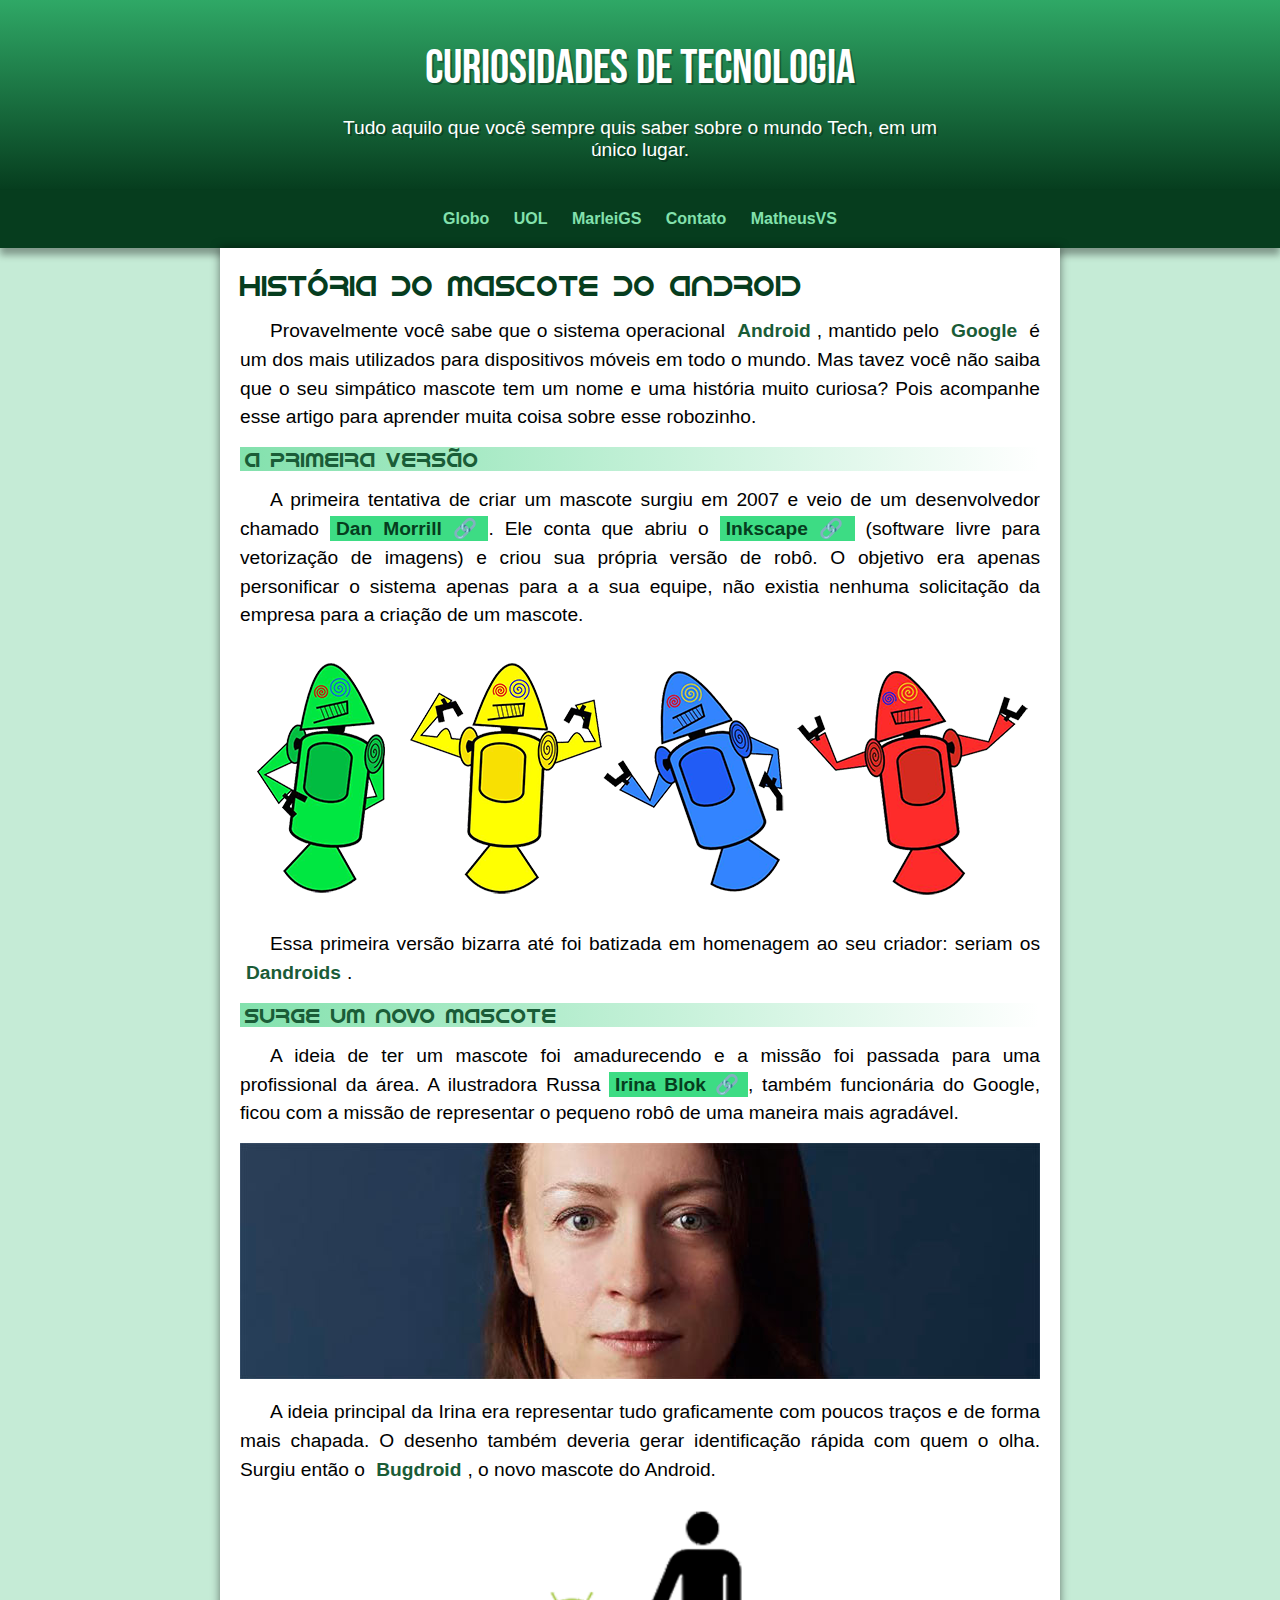
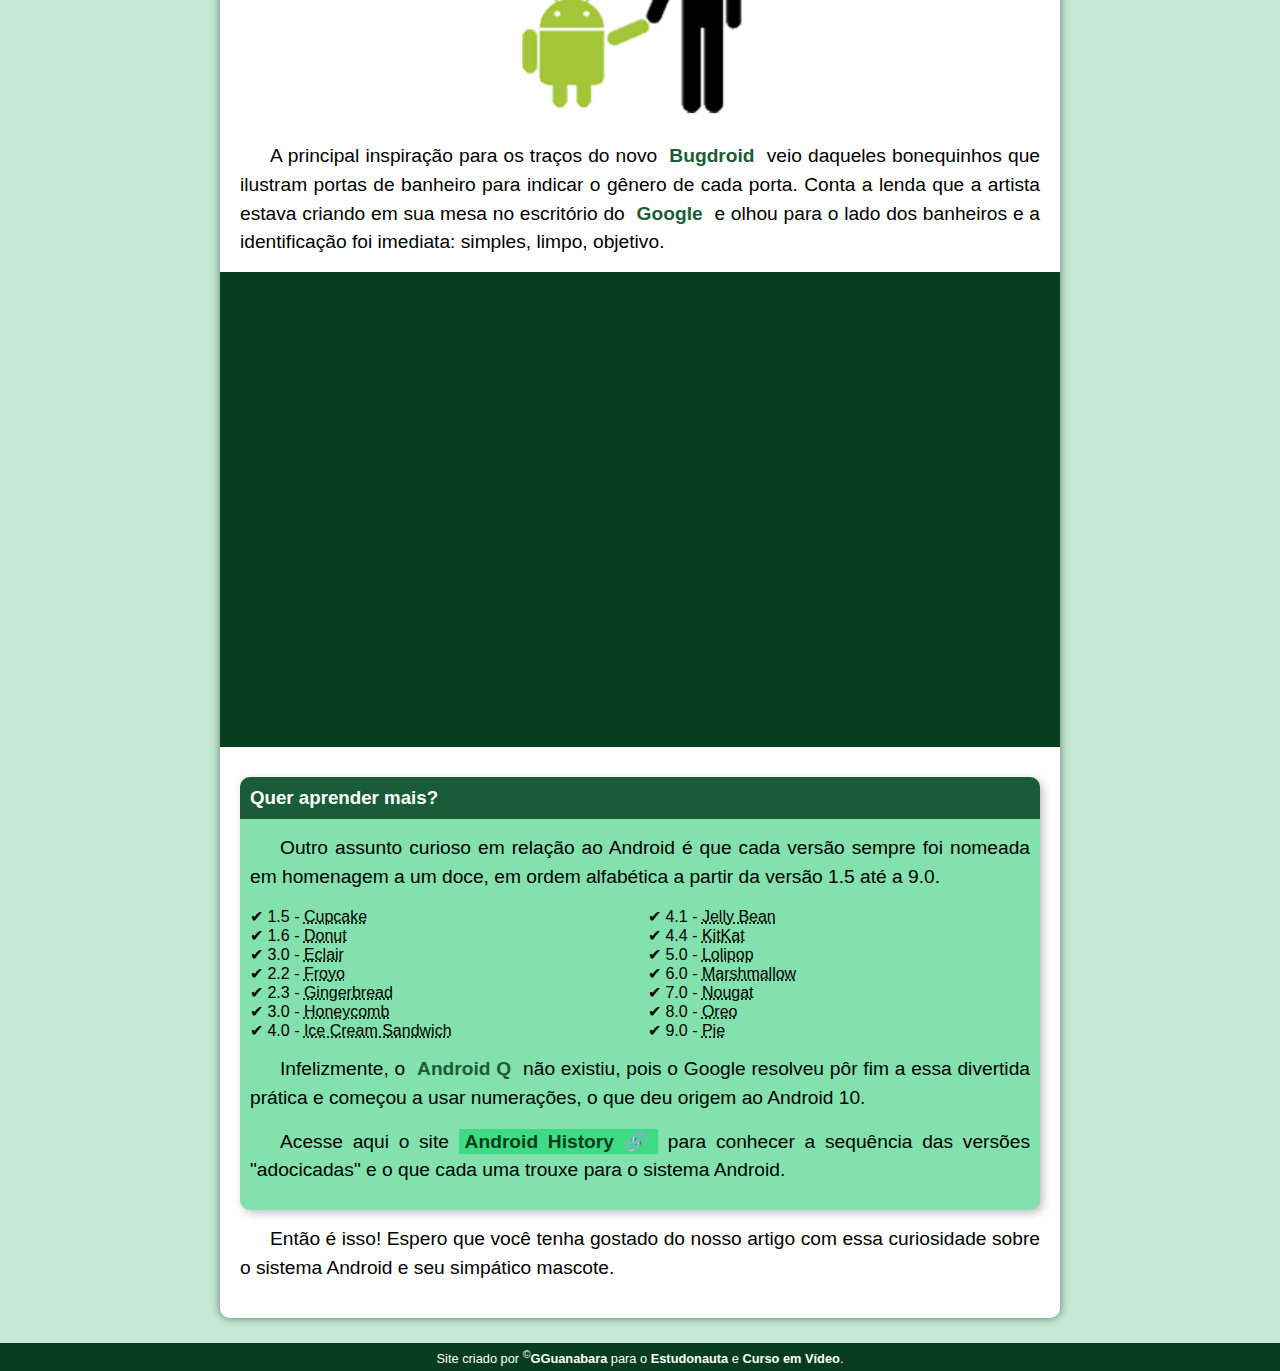
<file: index.html>
<!DOCTYPE html>
<html lang="pt-br">
<head>
    <meta charset="UTF-8">
    <meta name="viewport" content="width=device-width, initial-scale=1.0">
    <title>D010: 1º Projeto by GG</title>
    <link rel="shortcut icon" href="midias/d010-06.ico" type="image/x-icon">
    <link rel="stylesheet" href="d010gg.css">
</head>
<body>
    <header>
        <h1>Curiosidades de Tecnologia</h1>
        <p>Tudo aquilo que você sempre quis saber sobre o mundo Tech, em um único lugar.</p>
    </header>
    <nav>
        <a href="https://www.globo.com/" target="_blank" rel="external">Globo</a>
        <a href="https://www.uol.com.br/" target="_blank" rel="external">UOL</a>
        <a href="d009.html" target="_blank" rel="external">MarleiGS</a>
        <a href="#">Contato</a>
        <a href="#">MatheusVS</a>
    </nav>
    <main>
        <article>
            <h1>História do Mascote do Android</h1>
            <p>Provavelmente você sabe que o sistema operacional <strong>Android</strong>, mantido pelo <strong>Google</strong> é um dos mais utilizados para dispositivos móveis em todo o mundo. Mas tavez você não saiba que o seu simpático mascote tem um nome e uma história muito curiosa? Pois acompanhe esse artigo para aprender muita coisa sobre esse robozinho.</p>

            <h2>A primeira versão</h2>

            <p>A primeira tentativa de criar um mascote surgiu em 2007 e veio de um desenvolvedor chamado <a href="https://androidcommunity.com/dan-morrill-shows-us-the-android-mascot-that-almost-was-20130103/" target="_blank" rel="external" class="externo">Dan Morrill</a>. Ele conta que abriu o <a href="https://inkscape.org/pt-br/" target="_blank" rel="external" class="externo">Inkscape</a> (software livre para vetorização de imagens) e criou sua própria versão de robô. O objetivo era apenas personificar o sistema apenas para a a sua equipe, não existia nenhuma solicitação da empresa para a criação de um mascote.</p>

            <picture>
                <source media="(max-width: 600px)" srcset="midias/d010-04.png">
                <img src="midias/d010-03a.png" alt="Primeiro mascote do Android">
            </picture>

            <p>Essa primeira versão bizarra até foi batizada em homenagem ao seu criador: seriam os <strong>Dandroids</strong>.</p>

            <h2>Surge um novo mascote</h2>

            <p>A ideia de ter um mascote foi amadurecendo e a missão foi passada para uma profissional da área. A ilustradora Russa <a href="https://www.irinablok.com/android" target="_blank" rel="external" class="externo">Irina Blok</a>, também funcionária do Google, ficou com a missão de representar o pequeno robô de uma maneira mais agradável.</p>

            <picture>
                <source media="(max-width: 600px)" srcset="midias/d010-02.jpg">
                <img src="midias/d010-01.jpg" alt="Irina Block picture">
            </picture>
            
            <p>A ideia principal da Irina era representar tudo graficamente com poucos traços e de forma mais chapada. O desenho também deveria gerar identificação rápida com quem o olha. Surgiu então o <strong>Bugdroid</strong>, o novo mascote do Android.</p>

            <img src="midias/d010-05.png" class="pequena" alt="Bugdroid">

            <p>A principal inspiração para os traços do novo <strong>Bugdroid</strong> veio daqueles bonequinhos que ilustram portas de banheiro para indicar o gênero de cada porta. Conta a lenda que a artista estava criando em sua mesa no escritório do <strong>Google</strong> e olhou para o lado dos banheiros e a identificação foi imediata: simples, limpo, objetivo.</p>
            
            <div class="video"><iframe width="560" height="315" src="https://www.youtube.com/embed/l2UDgpLz20M?si=jz-pl67_0Gr7gfK0" title="YouTube video player" frameborder="0" allow="accelerometer; autoplay; clipboard-write; encrypted-media; gyroscope; picture-in-picture; web-share" allowfullscreen></iframe></div>
            
            <aside>
                <h3>Quer aprender mais?</h3>
                <p>Outro assunto curioso em relação ao Android é que cada versão sempre foi nomeada em homenagem a um doce, em ordem alfabética a partir da versão 1.5 até a 9.0.</p>
                <ul>
                    <li>1.5 - <abbr title="Bolo de Copo">Cupcake</abbr></li>
                    <li>1.6 - <abbr title="Rosquinha">Donut</abbr></li>
                    <li>3.0 - <abbr title="Bomba">Eclair</abbr></li>
                    <li>2.2 - <abbr title="Iogurte Congelado">Froyo</abbr></li>
                    <li>2.3 - <abbr title="Biscoito de Gengibre">Gingerbread</abbr></li>
                    <li>3.0 - <abbr title="Favo de Mel">Honeycomb</abbr></li>
                    <li>4.0 - <abbr title="Sanduíche de Sorvete">Ice Cream Sandwich</abbr></li>
                    <li>4.1 - <abbr title="Jujuba">Jelly Bean</abbr></li>
                    <li>4.4 - <abbr title="KitKat">KitKat</abbr></li>
                    <li>5.0 - <abbr title="Pirulito">Lolipop</abbr></li>
                    <li>6.0 - <abbr title="Marshmallow">Marshmallow</abbr></li>
                    <li>7.0 - <abbr title="Torrone">Nougat</abbr></li>
                    <li>8.0 - <abbr title="Oreo">Oreo</abbr></li>
                    <li>9.0 - <abbr title="Torta">Pie</abbr></li>
                </ul>
                <p>Infelizmente, o <strong>Android Q</strong> não existiu, pois o Google resolveu pôr fim a essa divertida prática e começou a usar numerações, o que deu origem ao Android 10.</p>
                <p>Acesse aqui o site <a href="https://www.android.com/intl/pt-BR_br/history/" target="_blank" rel="external" class="externo">Android History</a> para conhecer a sequência das versões "adocicadas" e o que cada uma trouxe para o sistema Android.</p>
            </aside>

            <p>Então é isso! Espero que você tenha gostado do nosso artigo com essa curiosidade sobre o sistema Android e seu simpático mascote.</p>
            
        </article>
    </main>
    <footer>
        <p>Site criado por <sup>&copy;</sup><a href="https://gustavoguanabara.github.io/" target="_blank" rel="external">GGuanabara</a> para o <a href="https://www.estudonauta.com/" target="_blank" rel="external">Estudonauta</a> e <a href="https://www.youtube.com/channel/UCrWvhVmt0Qac3HgsjQK62FQ" target="_blank" rel="external">Curso em Vídeo</a>.</p>
    </footer>
</body>
</html>
</file>
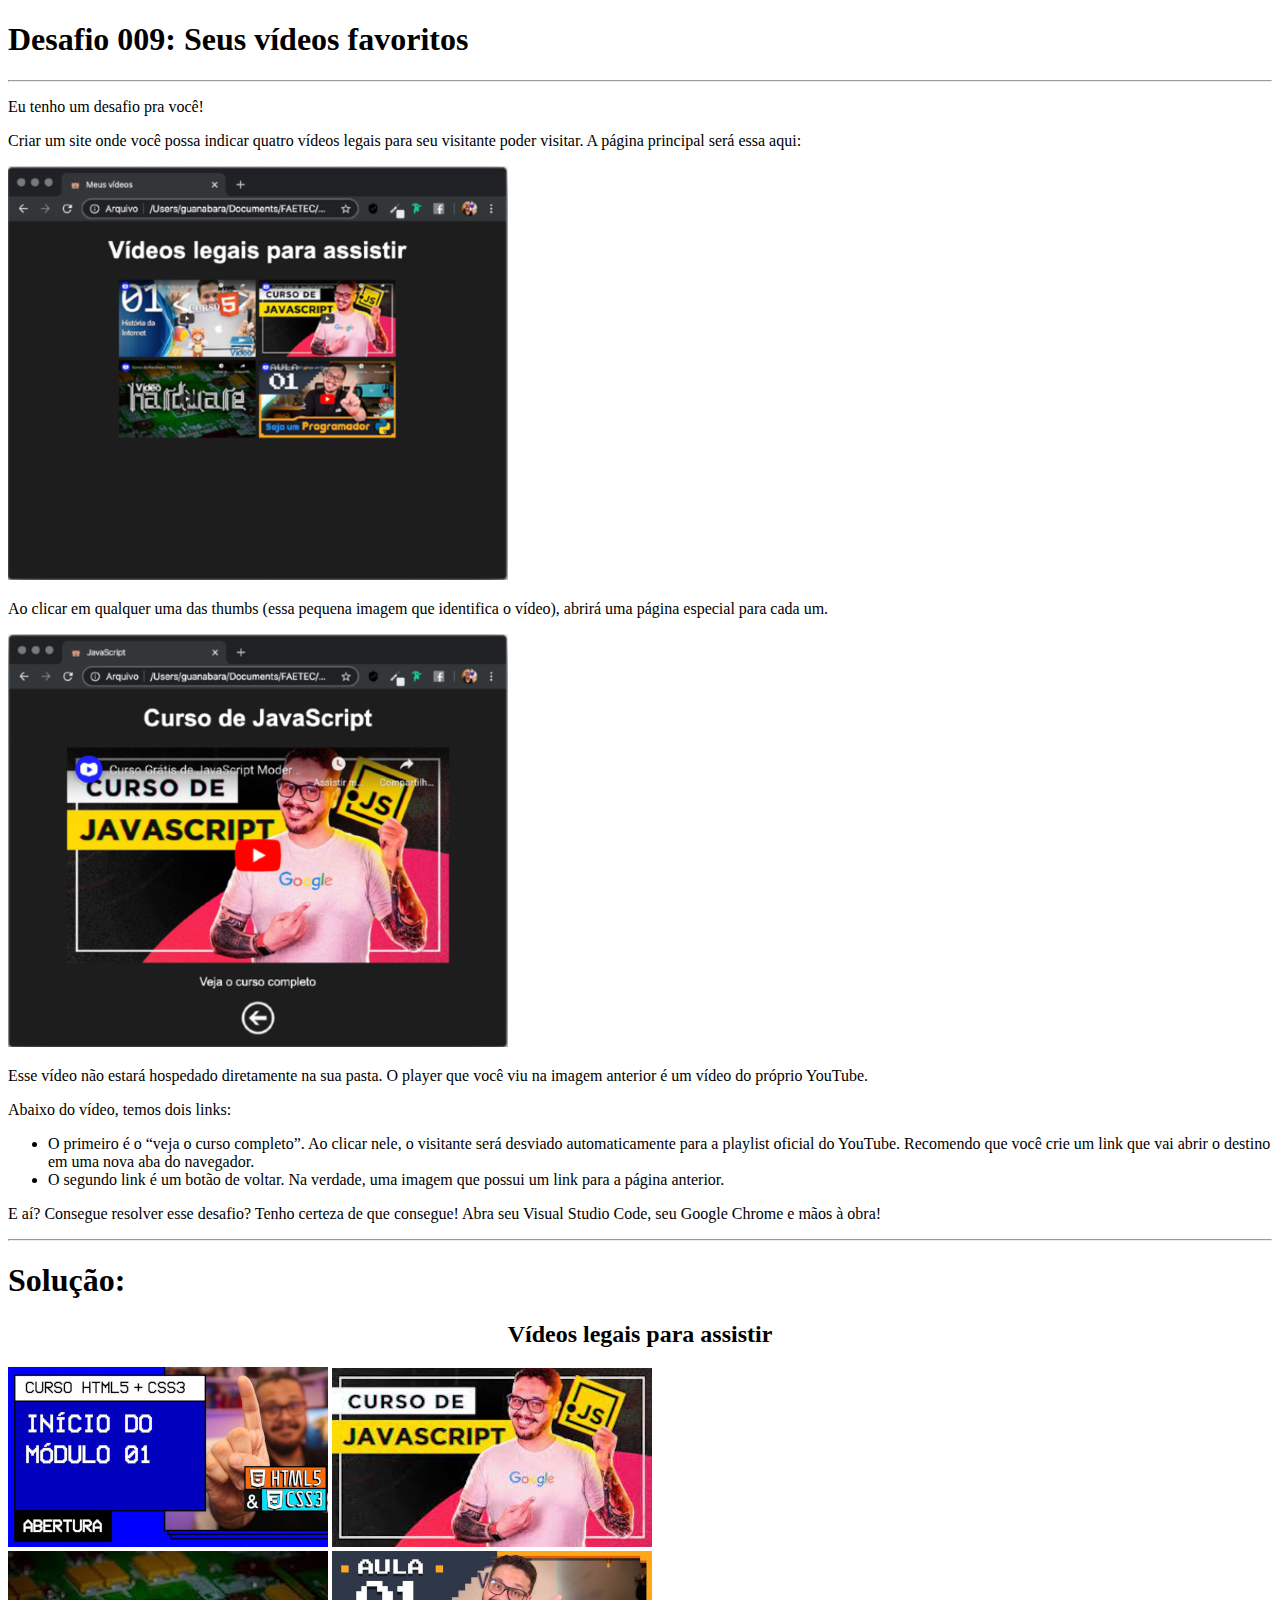
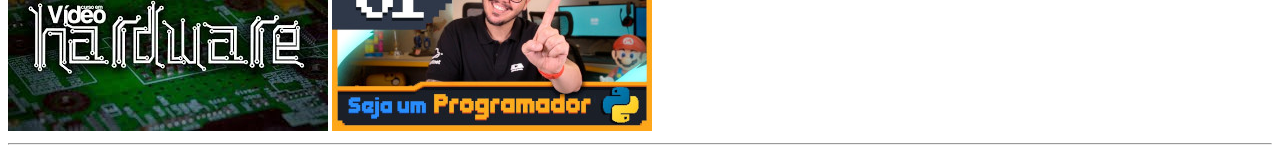
<file: d009.html>
<!DOCTYPE html>
<html lang="pt-br">
<head>
    <meta charset="UTF-8">
    <meta http-equiv="X-UA-Compatible" content="IE=edge">
    <meta name="viewport" content="width=device-width, initial-scale=1.0">
    <title>Desafio 009</title>
</head>
<body>
    <h1>Desafio 009: Seus vídeos favoritos</h1><hr>
    <p>Eu tenho um desafio pra você!</p>
    <p>Criar um site onde você possa indicar quatro vídeos legais para seu visitante poder visitar. A página principal será essa aqui:</p>
    <img src="midias/d009-01.png" alt="Figura principal" style="width: 500px">
    <p>Ao clicar em qualquer uma das thumbs (essa pequena imagem que identifica o vídeo), abrirá uma página especial para cada um.</p>
    <img src="midias/d009-02.png" alt="Figura thumbs" style="width: 500px">
    <p>Esse vídeo não estará hospedado diretamente na sua pasta. O player que você viu na imagem anterior é um vídeo do próprio YouTube.</p>
    <p>Abaixo do vídeo, temos dois links:</p>
    <ul>
        <li>O primeiro é o “veja o curso completo”. Ao clicar nele, o visitante será desviado automaticamente para a playlist oficial do YouTube. Recomendo que você crie um link que vai abrir o destino em uma nova aba do navegador.</li>
        <li>O segundo link é um botão de voltar. Na verdade, uma imagem que possui um link para a página anterior.</li>
    </ul>
    <p>E aí? Consegue resolver esse desafio? Tenho certeza de que consegue! Abra seu Visual Studio Code, seu Google Chrome e mãos à obra!</p><hr>
    <h1>Solução:</h1>
    <h2 style="text-align: center;">Vídeos legais para assistir</h2>
    <a href="d009a.html" rel="next"><img src="midias/d009-01.jpg" alt="HTML5 & CSS3"></a>
    <a href="d009b.html" rel="next"><img src="midias/d009-02.jpg" alt="JavaScript"></a><br>
    <a href="d009c.html" rel="next"><img src="midias/d009-03.jpg" alt="Hardware"></a>
    <a href="d009d.html" rel="next"><img src="midias/d009-04.jpg" alt="Python"></a><hr>
</body>
</html>
</file>
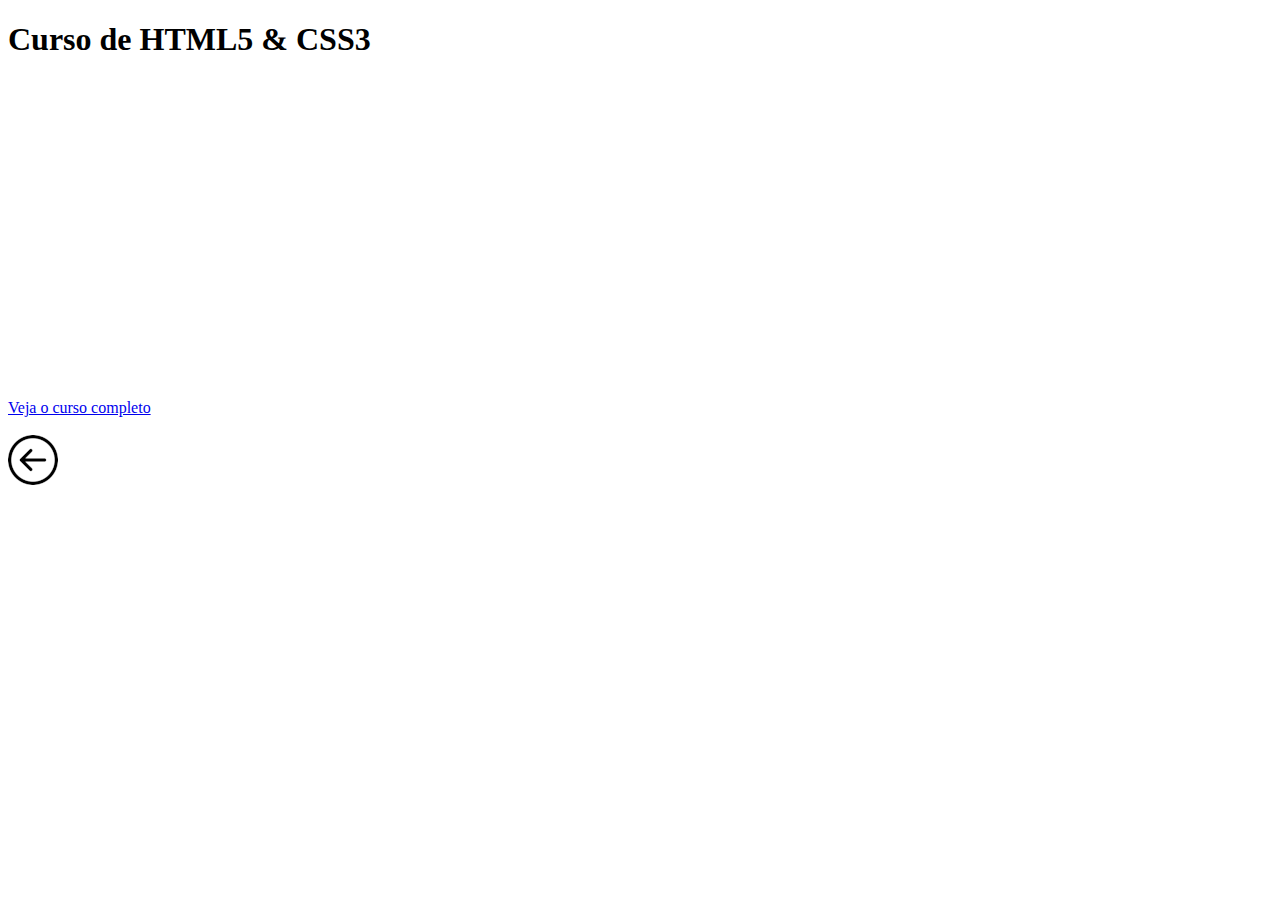
<file: d009a.html>
<!DOCTYPE html>
<html lang="pt-br">
<head>
    <meta charset="UTF-8">
    <meta http-equiv="X-UA-Compatible" content="IE=edge">
    <meta name="viewport" content="width=device-width, initial-scale=1.0">
    <title>D009: HTML5 & CSS3</title>
</head>
<body>
    <h1>Curso de HTML5 & CSS3</h1>
    <iframe width="560" height="315" src="https://www.youtube.com/embed/Ejkb_YpuHWs" title="YouTube video player" frameborder="0" allow="accelerometer; autoplay; clipboard-write; encrypted-media; gyroscope; picture-in-picture; web-share" allowfullscreen></iframe>
    <a href="https://www.youtube.com/watch?v=Ejkb_YpuHWs&list=PLHz_AreHm4dkZ9-atkcmcBaMZdmLHft8n" target="_blank" rel="external"><br>Veja o curso completo</a><br><br>
    <a href="d009.html" rel="prev"><img src="midias/d009-05.png" alt="Voltar"></a>    
</body>
</html>
</file>
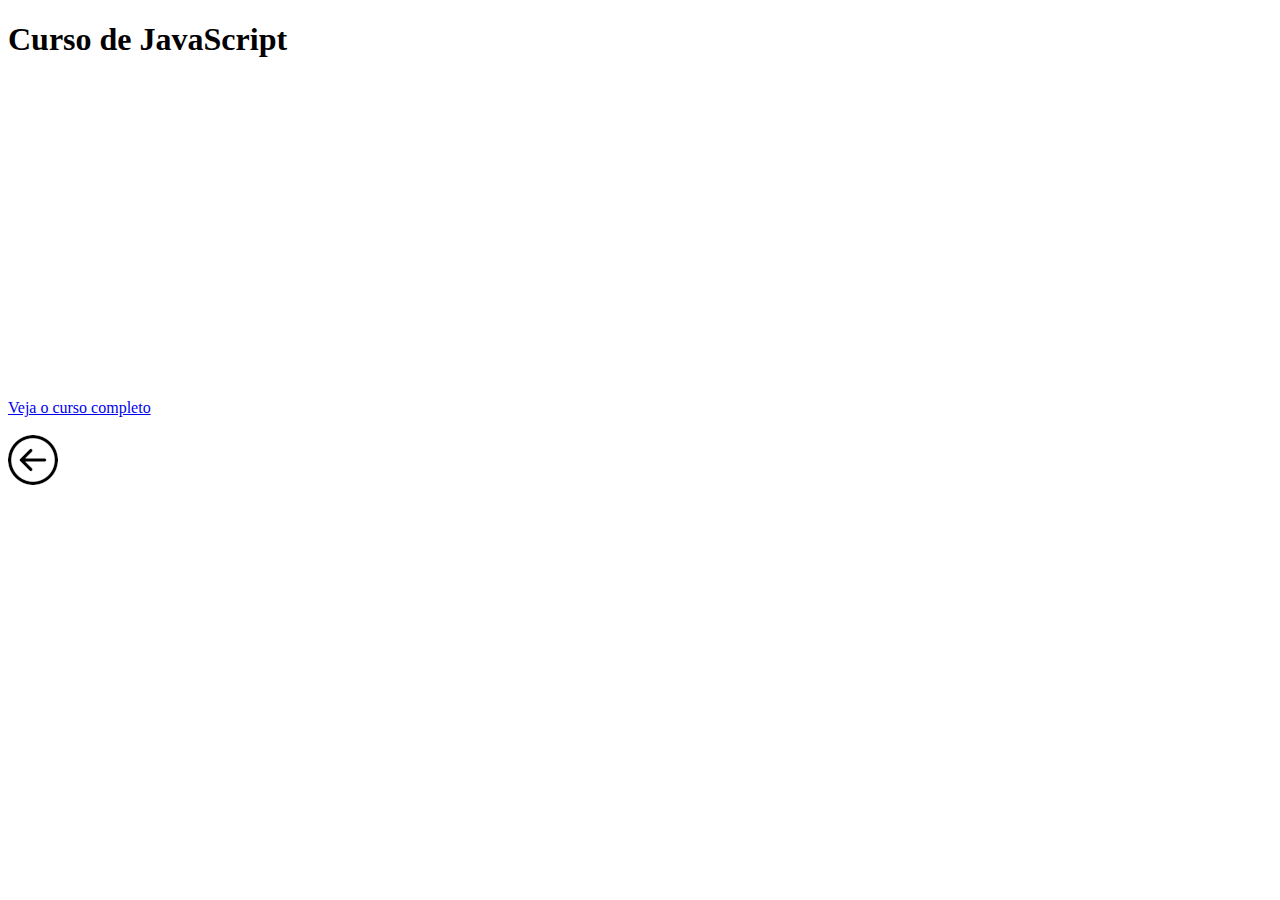
<file: d009b.html>
<!DOCTYPE html>
<html lang="pt-br">
<head>
    <meta charset="UTF-8">
    <meta http-equiv="X-UA-Compatible" content="IE=edge">
    <meta name="viewport" content="width=device-width, initial-scale=1.0">
    <title>D009: JavaScript</title>
</head>
<body>
    <h1>Curso de JavaScript</h1>
    <iframe width="560" height="315" src="https://www.youtube.com/embed/1-w1RfGIov4" title="YouTube video player" frameborder="0" allow="accelerometer; autoplay; clipboard-write; encrypted-media; gyroscope; picture-in-picture; web-share" allowfullscreen></iframe>
    <a href="https://www.youtube.com/watch?v=1-w1RfGIov4&list=PLHz_AreHm4dlsK3Nr9GVvXCbpQyHQl1o1" target="_blank" rel="external"><br>Veja o curso completo</a><br><br>
    <a href="d009.html" rel="prev"><img src="midias/d009-05.png" alt="Voltar"></a> 
</body>
</html>
</file>
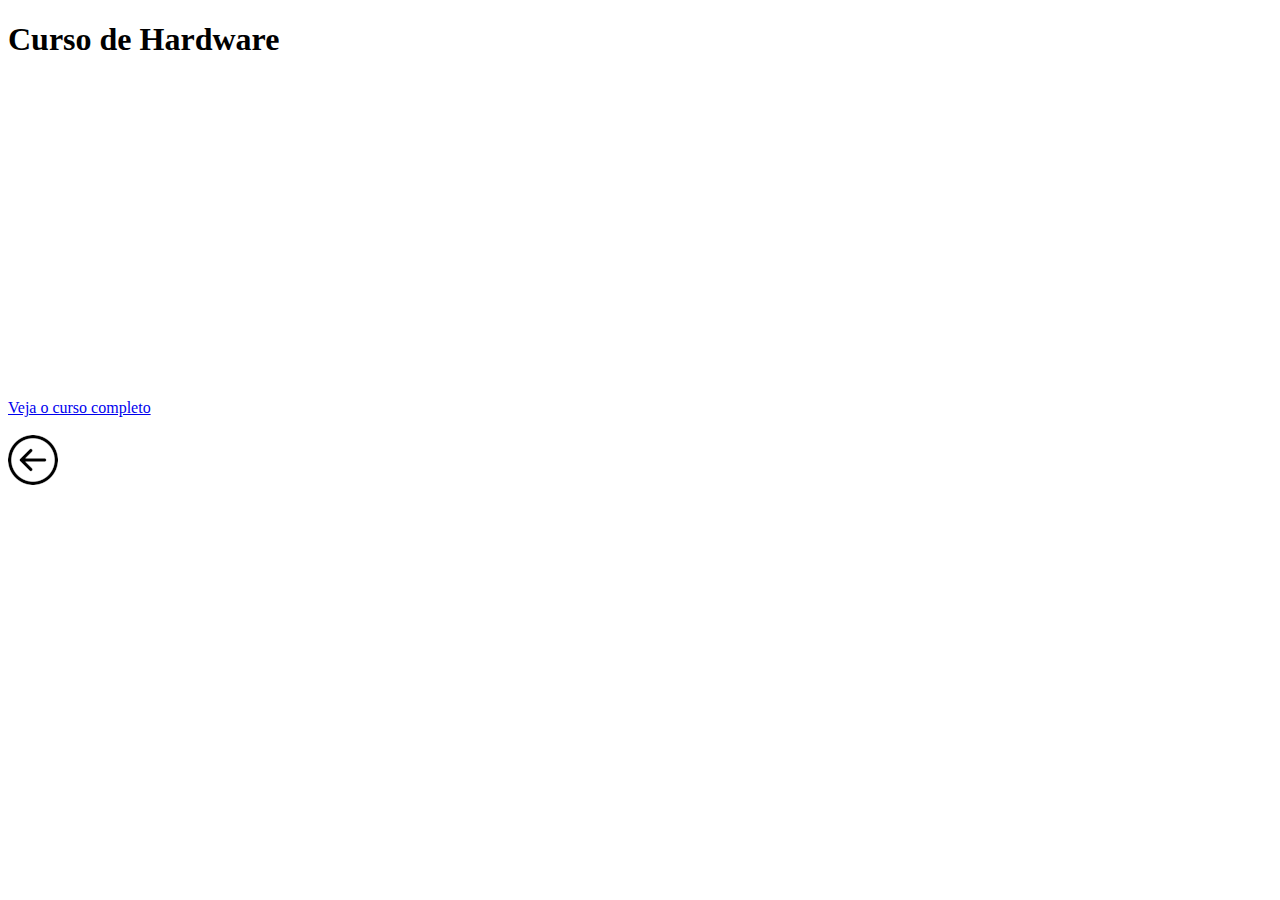
<file: d009c.html>
<!DOCTYPE html>
<html lang="pt-br">
<head>
    <meta charset="UTF-8">
    <meta http-equiv="X-UA-Compatible" content="IE=edge">
    <meta name="viewport" content="width=device-width, initial-scale=1.0">
    <title>D009: Hardware</title>
</head>
<body>
    <h1>Curso de Hardware</h1>
    <iframe width="560" height="315" src="https://www.youtube.com/embed/iT6E92Kt38o" title="YouTube video player" frameborder="0" allow="accelerometer; autoplay; clipboard-write; encrypted-media; gyroscope; picture-in-picture; web-share" allowfullscreen></iframe>
    <a href="https://www.youtube.com/watch?v=iT6E92Kt38o&list=PLHz_AreHm4dn1JHgN9wpbIUhzZmycYQXW" target="_blank" rel="external"><br>Veja o curso completo</a><br><br>
    <a href="d009.html" rel="prev"><img src="midias/d009-05.png" alt="Voltar"></a> 
</body>
</html>
</file>
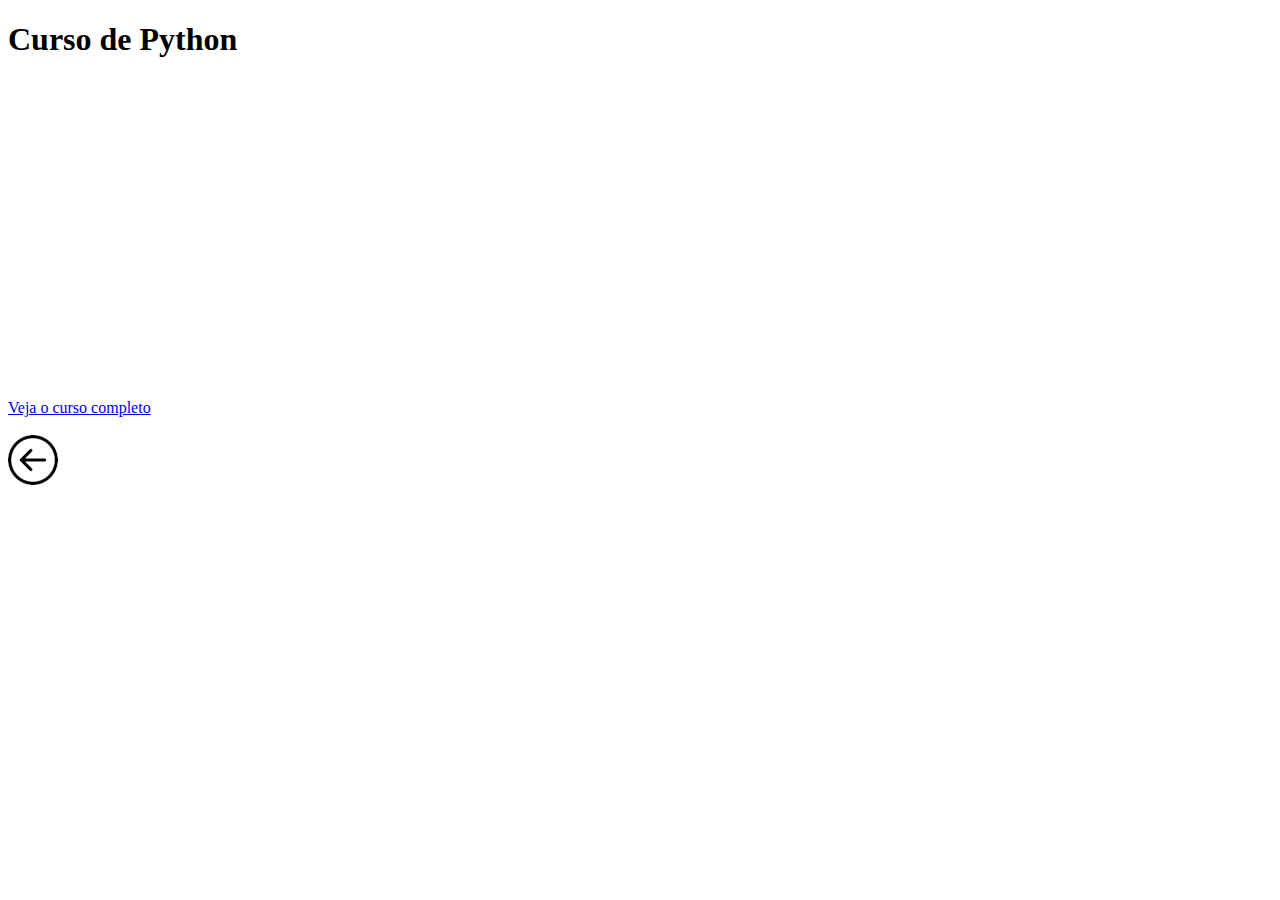
<file: d009d.html>
<!DOCTYPE html>
<html lang="pt-br">
<head>
    <meta charset="UTF-8">
    <meta http-equiv="X-UA-Compatible" content="IE=edge">
    <meta name="viewport" content="width=device-width, initial-scale=1.0">
    <title>D009: Python</title>
</head>
<body>
    <h1>Curso de Python</h1>
    <iframe width="560" height="315" src="https://www.youtube.com/embed/S9uPNppGsGo" title="YouTube video player" frameborder="0" allow="accelerometer; autoplay; clipboard-write; encrypted-media; gyroscope; picture-in-picture; web-share" allowfullscreen></iframe>
    <a href="https://www.youtube.com/watch?v=S9uPNppGsGo&list=PLHz_AreHm4dlKP6QQCekuIPky1CiwmdI6" target="_blank" rel="external"><br>Veja o curso completo</a><br><br>
    <a href="d009.html" rel="prev"><img src="midias/d009-05.png" alt="Voltar"></a> 
</body>
</html>
</file>
<file: d010gg.css>
@charset "UTF-8";

@import url('https://fonts.googleapis.com/css2?family=Bebas+Neue&family=Sacramento&display=swap');

@font-face {
    font-family: 'Android';
    src: url(midias/d010-08.otf) format('opentype');
    font-weight: normal;
}


/*Escala de cores utilizada (todas com tonalidade verde, começando do mais fraco)
#c5ebd6;
#83e1ad;
#3ddc84;
#2fa866;
#1a5c37; essa cor não está no arquivo .pdf
#063d1e;
*/

:root {
    --corA: white;
    --corB: black;
    --cor0: #c5ebd6;
    --cor1: #83e1ad;
    --cor2: #3ddc84;
    --cor3: #2fa866;
    --cor4: #1a5c37;
    --cor5: #063d1e;

    --font1: Arial, Verdana, Helvetica, sans-serif;
    --font2: 'Bebas Neue', monospace;
    --font3: 'Android', cursive;
}

* {
    margin: 0px;
    padding: 0px;
}

body {
    /*background-color: #C5EBD6;*/
    background-color: var(--cor0);
    font-family: var(--font1);
}

a.externo::after {
    content: '\00A0\1F517';
    /*Não gostei. Ver solução MGS*/
}

header {
    background-color: var(--cor4);
    background-image: linear-gradient(to bottom, var(--cor3), var(--cor5));
    min-height: 150px;
    text-align: center;
    padding-top: 40px;
}

header > h1 {
    color: var(--corA);
    font-family: var(--font2);
    font-size: 3em;
    font-weight: normal;
    margin-bottom: 20px;
    text-shadow: 2px 2px 0px rgba(0, 0, 0, 0.300);
}

header > p {
    color: var(--corA);
    font-size: 1.2em;
    max-width: 600px;
    padding-left: 10px;
    padding-right: 10px;
    margin: auto;
    padding-bottom: 20px;
    text-shadow: 2px 2px 0px rgba(0, 0, 0, 0.300);
}

nav {
    background-color: var(--cor5);
    padding: 10px;
    box-shadow: 0px 7px 7px rgba(0, 0, 0, 0.350);
    text-align: center;
}

nav > a {
    color: var(--cor1);
    padding: 10px;
    border-radius: 5px;
    text-decoration: none;
    font-weight: bold;
    transition-duration: 0.5s;
    display: inline-block;
}

nav > a:hover {
    background-color: var(--cor3);
    color: var(--cor5);
}

main {
    min-width: 300px;
    max-width: 800px;
    margin:auto;
    margin-bottom: 25px;
    padding: 20px;
    background-color: var(--corA);
    box-shadow: 0px 0px 10px rgba(0, 0, 0, 0.500);
    border-radius: 0px 0px 10px 10px;
}

main h1 {
    color: var(--cor5);
    font-family: var(--font3);
    font-size: 1.8em;
    font-weight: normal;
}

main h2 {
    font-family: var(--font3);
    color: var(--cor4);
    font-size: 1.3em;
    font-weight: normal;
    background-image: linear-gradient(to right, var(--cor1), transparent);
    text-indent: 5px;
}

main p {
    margin: 15px 0px;
    text-align: justify;
    text-indent: 30px;
    font-size: 1.2em;
    line-height: 1.5em;
}

main strong {
    /*background-color: var(--cor1); retirado e colocado nos links*/
    color: var(--cor4);
    font-weight: bold;
    padding: 2px 6px;

}

main a {
    background-color: var(--cor2);
    color: var(--cor5);
    font-weight: bold;
    text-decoration: none;
    padding: 2px 6px;
}

main a:hover {
    text-decoration: underline;
    color: var(--cor3);
}

main img {
    width: 100%;
}

main img.pequena {
    /*width: 50%; => Retirado/alterado na aula 10*/
    max-width: 350px;
    display: block; 
    margin: auto; /*Centralizar a imagem, mas imagens por padrão não é um bloco, portanto, acrescentar "display: block;" para centralizar um imagem.*/
}

div.video {
    background-color: var(--cor5);
    margin: 0px -20px 30px -20px;
    padding: 20px;
    padding-bottom: 56.9%;
    position: relative;
}

div.video > iframe {
    position: absolute;
    top: 5%;
    left: 5%;
    width: 90%;
    height: 90%;

}

aside {
    background-color: var(--cor1);
    padding: 10px;
    border-radius: 10px;
    box-shadow: 3px 3px 8px rgba(0, 0, 0, 0.250);
}

aside > h3 {
    background-color: var(--cor4);
    color: white;
    padding: 10px;
    margin: -10px -10px 0px -10px;
    border-radius: 10px 10px 0px 0px;

    
}

aside > ul {
    list-style-position: inside;
    columns: 2;
    list-style-type: '\2714\00A0';
}

footer {
    background-color: var(--cor5);
    color: var(--corA);
    text-align: center;
    font-size: 0.8em;
    padding: 5px;
}

footer a { /*Pode ser: footer > p > a {  => VERIFICAR*/
    color: var(--corA);
    font-weight: bolder;
    text-decoration: none;
}

footer a:hover {
    text-decoration: underline;
    color: var(--cor1);
}
</file>
